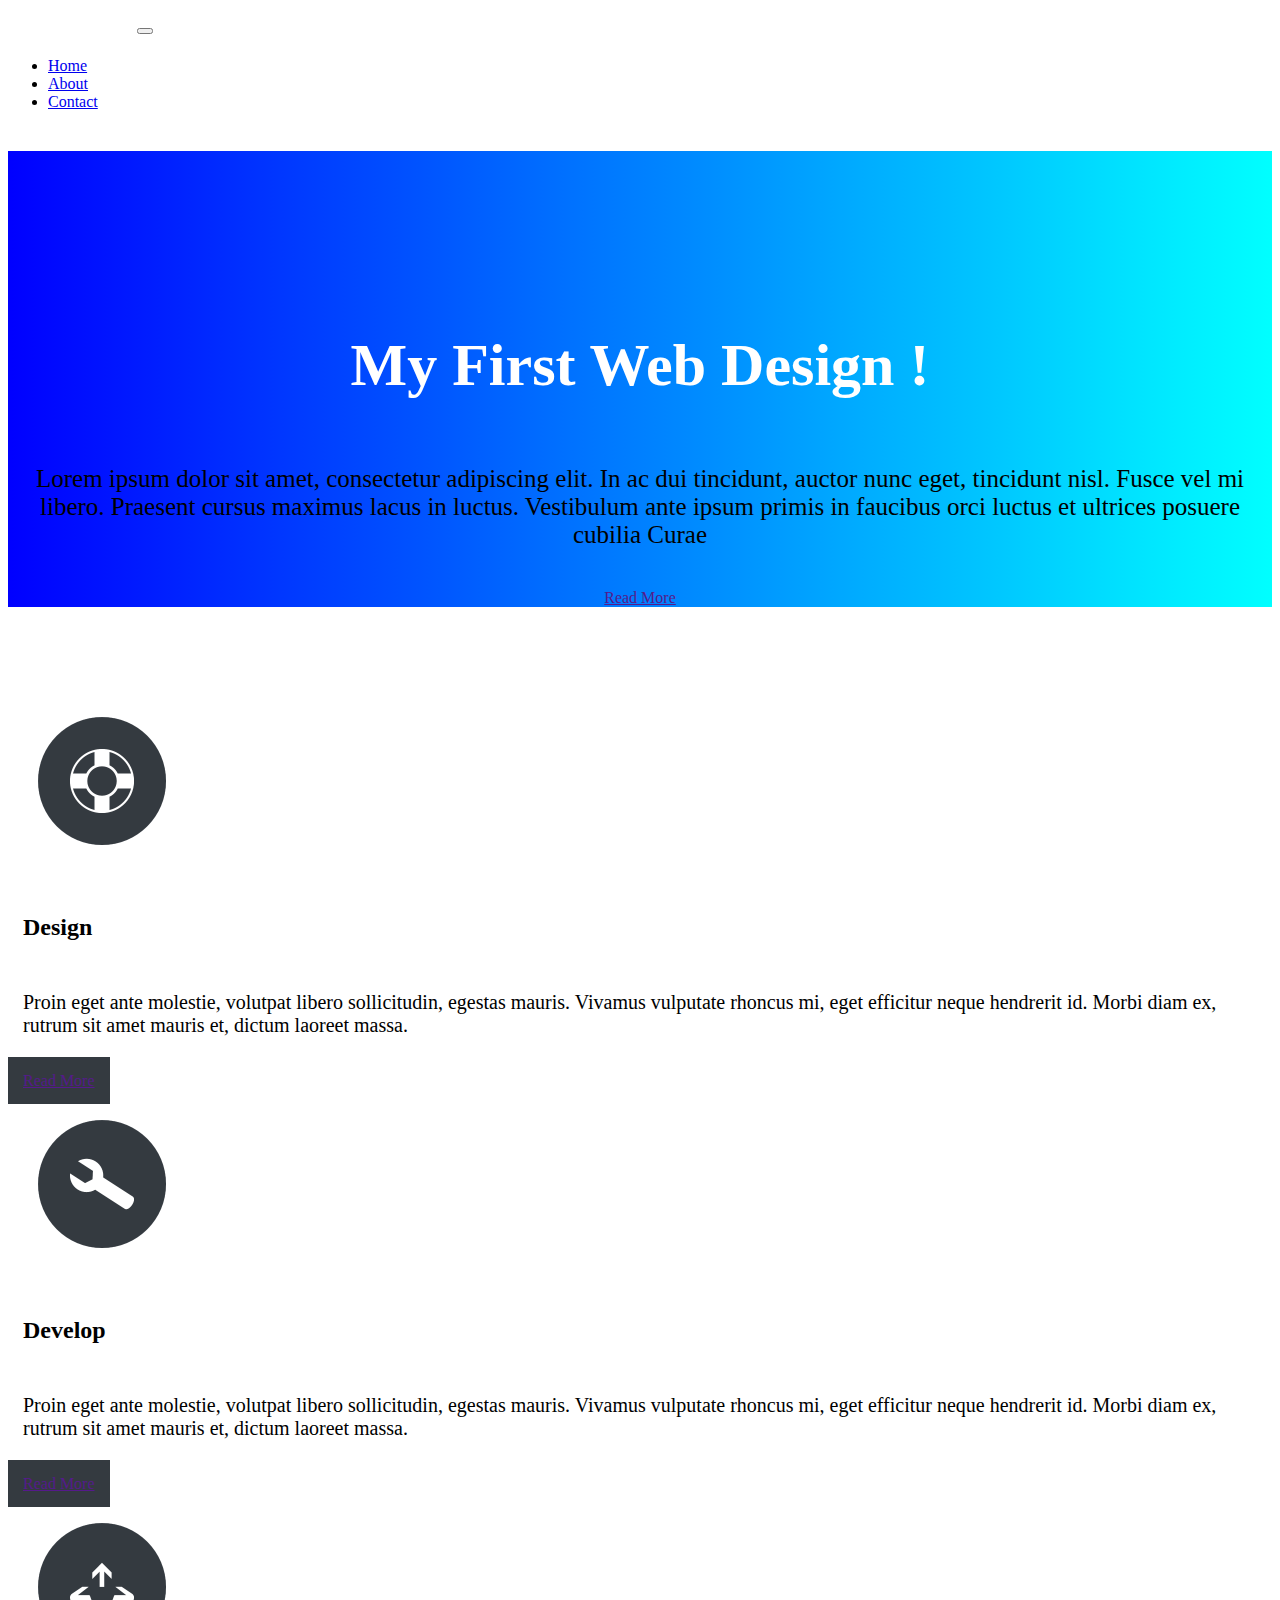
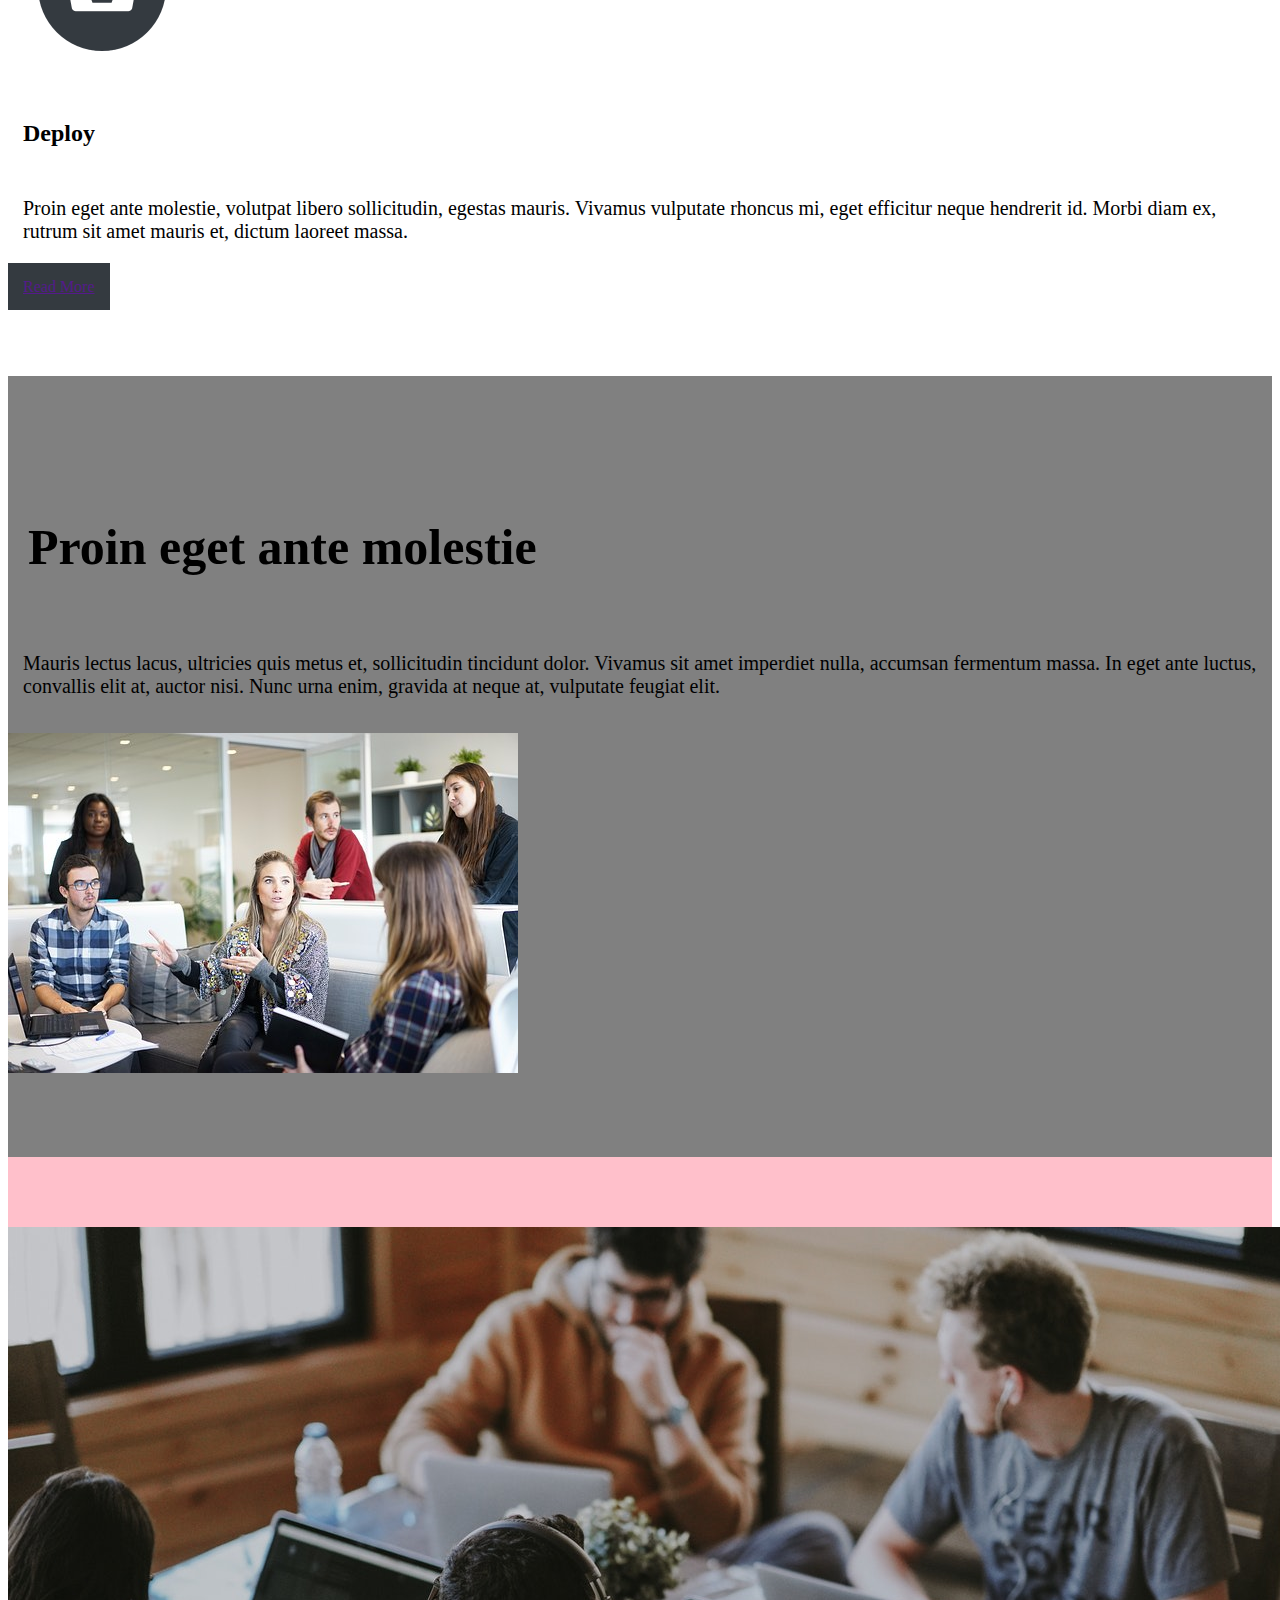
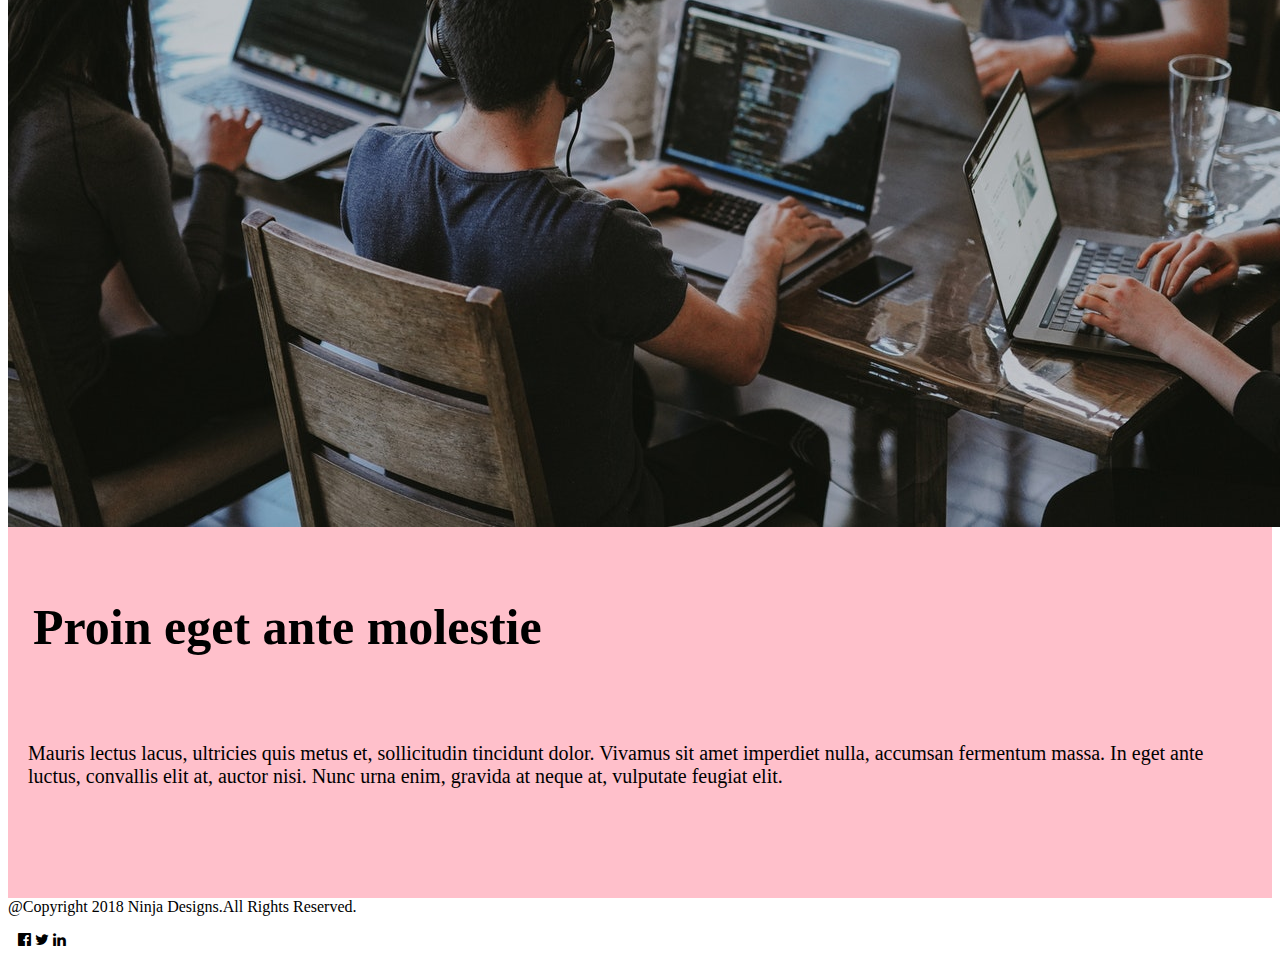
<file: index.html>
<!DOCTYPE html>
<html>
<head> <!-- Required meta tags -->
    <meta charset="utf-8">
    <meta name="viewport" content="width=device-width, initial-scale=1, shrink-to-fit=no">

 <!-- Bootstrap CSS -->
    <link rel="stylesheet" href="https://stackpath.bootstrapcdn.com/bootstrap/4.1.3/css/bootstrap.min.css" integrity="sha384-MCw98/SFnGE8fJT3GXwEOngsV7Zt27NXFoaoApmYm81iuXoPkFOJwJ8ERdknLPMO" crossorigin="anonymous">

    <link rel="stylesheet" href="https://cdnjs.cloudflare.com/ajax/libs/font-awesome/4.7.0/css/font-awesome.css" />

 <!--style for this new web design-->
 <link rel="stylesheet" type="text/css" href="css/style.css">
    
  <title> ninja designs | first web design</title>
</head>
<body>

  <!-- header start -->
  <nav class="navbar navbar-expand-lg navbar-green bg-dark">
  <a class="navbar-brand" href="#"> Ninja designs </a>
  <button class="navbar-toggler" type="button" data-toggle="collapse" data-target="#navbarSupportedContent" aria-controls="navbarSupportedContent" aria-expanded="false" aria-label="Toggle navigation">
    <span class="navbar-toggler-icon"></span>
  </button>

  <div class="collapse navbar-collapse" id="navbarSupportedContent">
    <ul class="navbar-nav ml-auto">
      <li class="nav-item active">
        <a class="nav-link" href="index.html"> Home <span class="sr-only">(current)</span></a>
      </li>
      <li class="nav-item">
        <a class="nav-link" href="about.html">About</a>
      </li>
      <li class="nav-item">
        <a class="nav-link" href="contact.html">Contact</a>
      </li>
      </ul>
    </div>
  </nav>
  <!-- header ends -->

  <!-- hero section start -->
   <section class="herosec">
    <div class="container text-center">
      <div class="row">
        <div class="col-md-12 col-xs-12 col-lg-12">
          <h1> My First Web Design !</h1>
          <p>Lorem ipsum dolor sit amet, consectetur adipiscing elit. In ac dui tincidunt, auctor nunc eget, tincidunt nisl. Fusce vel mi libero. Praesent cursus maximus lacus in luctus. Vestibulum ante ipsum primis in faucibus orci luctus et ultrices posuere cubilia Curae</p>
          <a class="btn btn-warning btn-lg"  href="">Read More</a>
        </div>
      </div>
    </div>
   </section>

  <!-- hero section ends -->
    
  <!-- services section start -->
    <section class="servicesec">
    <div class="container text-center ">
      <div class="row">
        <div class="col-md-4  col-xs-4 col-lg-4">
               <img src="img/design.png">
               <h2>Design</h2>
               <p>Proin eget ante molestie, volutpat libero sollicitudin, egestas mauris. Vivamus vulputate rhoncus mi, eget efficitur neque hendrerit id. Morbi diam ex, rutrum sit amet mauris et, dictum laoreet massa. </p>
               <a class="btn btn-primary btn-lg"  href="">Read More</a>
            </div>
            <div class="col-md-4 col-xs-4 col-lg-4 ">
              <img src="img/develop.png">
              <h2>Develop</h2>
              <p> Proin eget ante molestie, volutpat libero sollicitudin, egestas mauris. Vivamus vulputate rhoncus mi, eget efficitur neque hendrerit id. Morbi diam ex, rutrum sit amet mauris et, dictum laoreet massa.</p>
              <a class="btn btn-primary btn-lg"  href="">Read More</a>
            </div>
            <div class="col-md-4  col-xs-4 col-lg-4">
              <img src="img/deploy.png">
              <h2>Deploy</h2>
              <p> Proin eget ante molestie, volutpat libero sollicitudin, egestas mauris. Vivamus vulputate rhoncus mi, eget efficitur neque hendrerit id. Morbi diam ex, rutrum sit amet mauris et, dictum laoreet massa.</p>
              <a class="btn btn-primary btn-lg"  href="">Read More</a>
            </div>
        
      </div>
    </div>
    </section>
        
      

  <!-- services section ends -->

  <!-- feature1 section start -->
 <section class="featureone">
    <div class="container text-center">
      <div class="row">

        <div class="col-md-6 col-xs-6 col-lg-6">
          <h2>Proin eget ante molestie </h2>
          <p>Mauris lectus lacus, ultricies quis metus et, sollicitudin tincidunt dolor. Vivamus sit amet imperdiet nulla, accumsan fermentum massa. In eget ante luctus, convallis elit at, auctor nisi. Nunc urna enim, gravida at neque at, vulputate feugiat elit. </p>
        </div>
        <div class="col-md-6 col-xs-6 col-lg-6">
          <img class="img-fluid" src="img/hm1.jpg">
        </div>
        
      </div>
    </div>
    </section>

  <!-- feature1 section ends -->
  
  <!-- feature2 section start -->
 <section class="featuretwo">
    <div class="container text-center">
      <div class="row">

        <div class="col-md-6 col-xs-6 col-lg-6">
          <img class="img-fluid"   src="img/hm2.jpeg">
            </div>

        <div class="col-md-6 col-xs-6 col-lg-6">
          <h2>Proin eget ante molestie </h2>

          <p>Mauris lectus lacus, ultricies quis metus et, sollicitudin tincidunt dolor. Vivamus sit amet imperdiet nulla, accumsan fermentum massa. In eget ante luctus, convallis elit at, auctor nisi. Nunc urna enim, gravida at neque at, vulputate feugiat elit. </p>
            </div>
        
        
      </div>
    </div>
    </section>

  <!-- feature2 section ends -->
    

  <!-- footer section start -->
   <footer class="bg-dark py-5">
      <div class="container">
        <div class="row">
          <div class="col-md-6 col-xs-6 col-lg-6 ">
              <p class="text-white">@Copyright 2018 Ninja Designs.All Rights Reserved.</p>
                </div>
                <div class="col-md-6 col-xs-6 col-lg-6 text-right">
            <ul class="social text-white">
              <li>
              <i class="fa fa-facebook-official" aria-hidden="true"></i>
              </li>
              <li>
               <i class="fa fa-twitter" aria-hidden="true"></i> 
              </li>
              <li>
               <i class="fa fa-linkedin" aria-hidden="true"></i>  
              </li>
            </ul>
                </div>
        </div>
      </div>
    </footer>

    <!-- footer section ends -->


    <!-- Optional JavaScript -->
    <!-- jQuery first, then Popper.js, then Bootstrap JS -->
    <script src="https://code.jquery.com/jquery-3.3.1.slim.min.js" integrity="sha384-q8i/X+965DzO0rT7abK41JStQIAqVgRVzpbzo5smXKp4YfRvH+8abtTE1Pi6jizo" crossorigin="anonymous"></script>
    <script src="https://cdnjs.cloudflare.com/ajax/libs/popper.js/1.14.3/umd/popper.min.js" integrity="sha384-ZMP7rVo3mIykV+2+9J3UJ46jBk0WLaUAdn689aCwoqbBJiSnjAK/l8WvCWPIPm49" crossorigin="anonymous"></script>
    <script src="https://stackpath.bootstrapcdn.com/bootstrap/4.1.3/js/bootstrap.min.js" integrity="sha384-ChfqqxuZUCnJSK3+MXmPNIyE6ZbWh2IMqE241rYiqJxyMiZ6OW/JmZQ5stwEULTy" crossorigin="anonymous"></script>
</body>
</html>
</file>
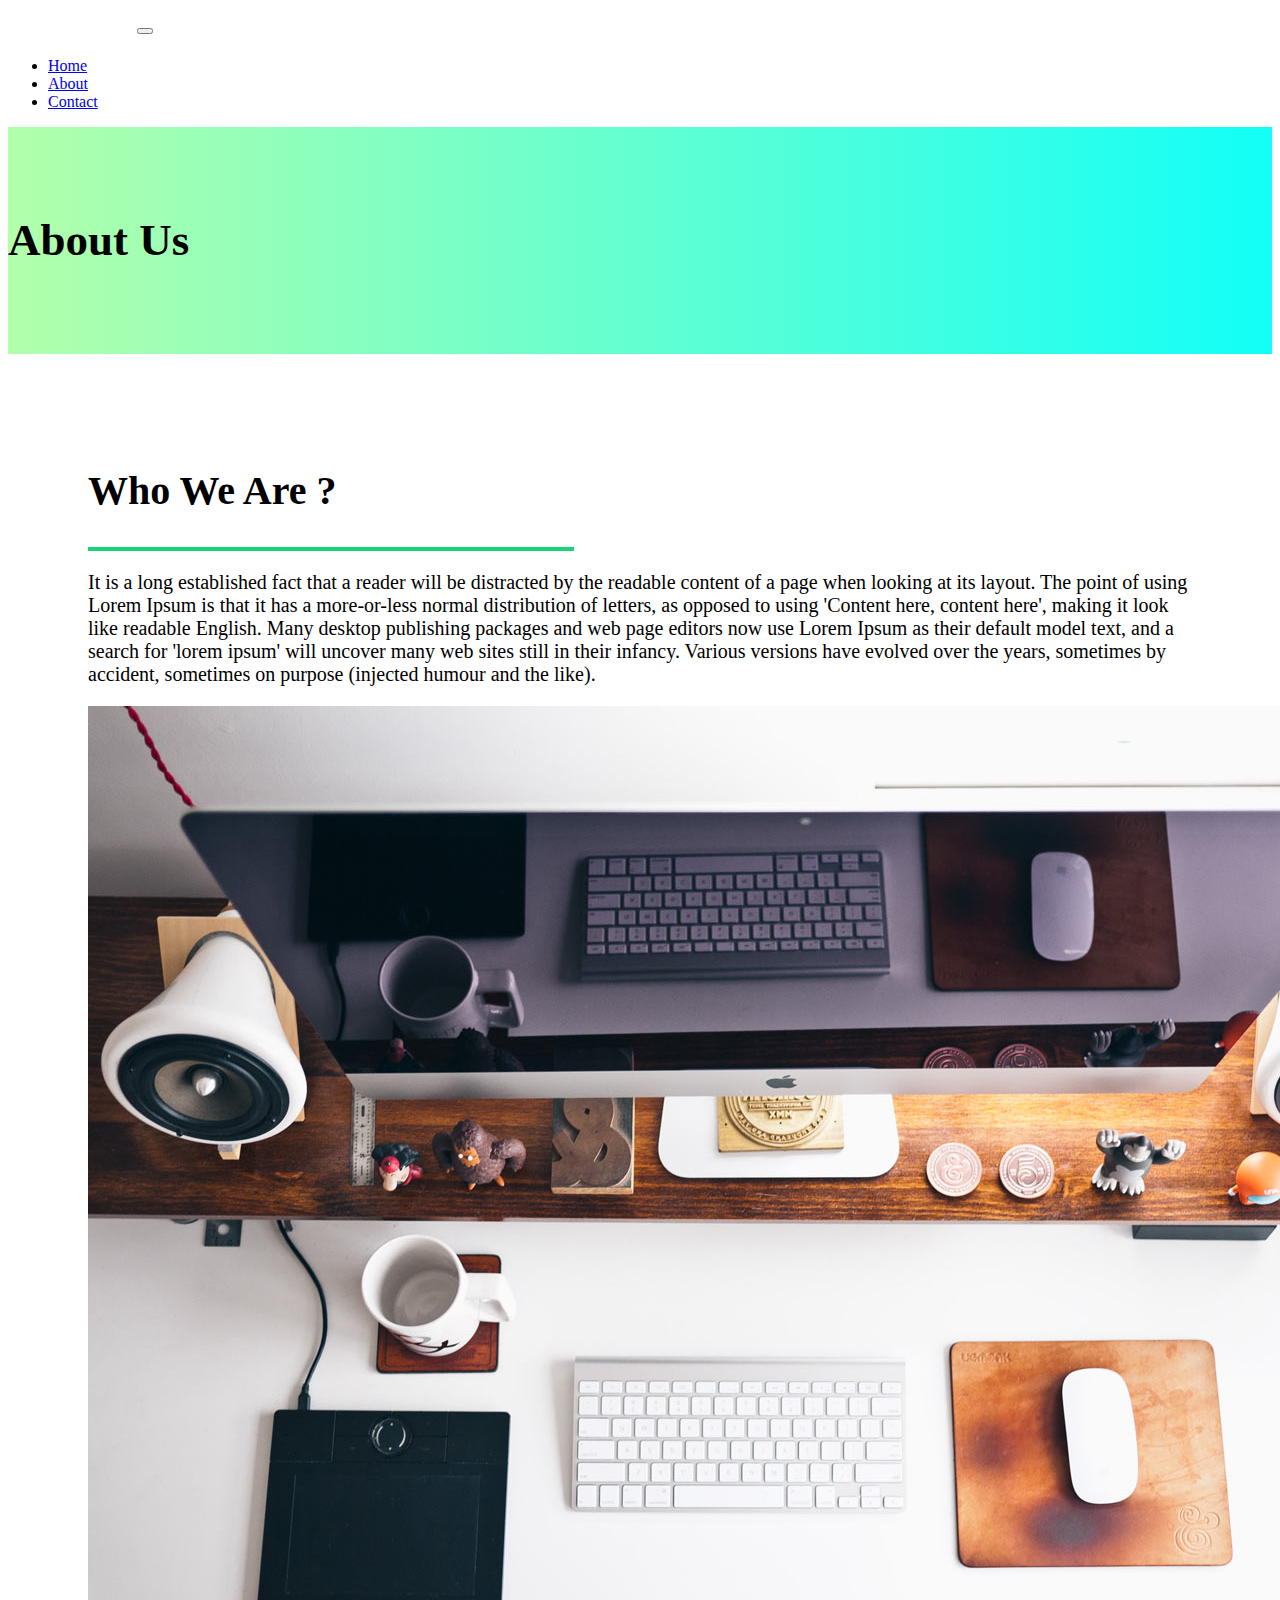
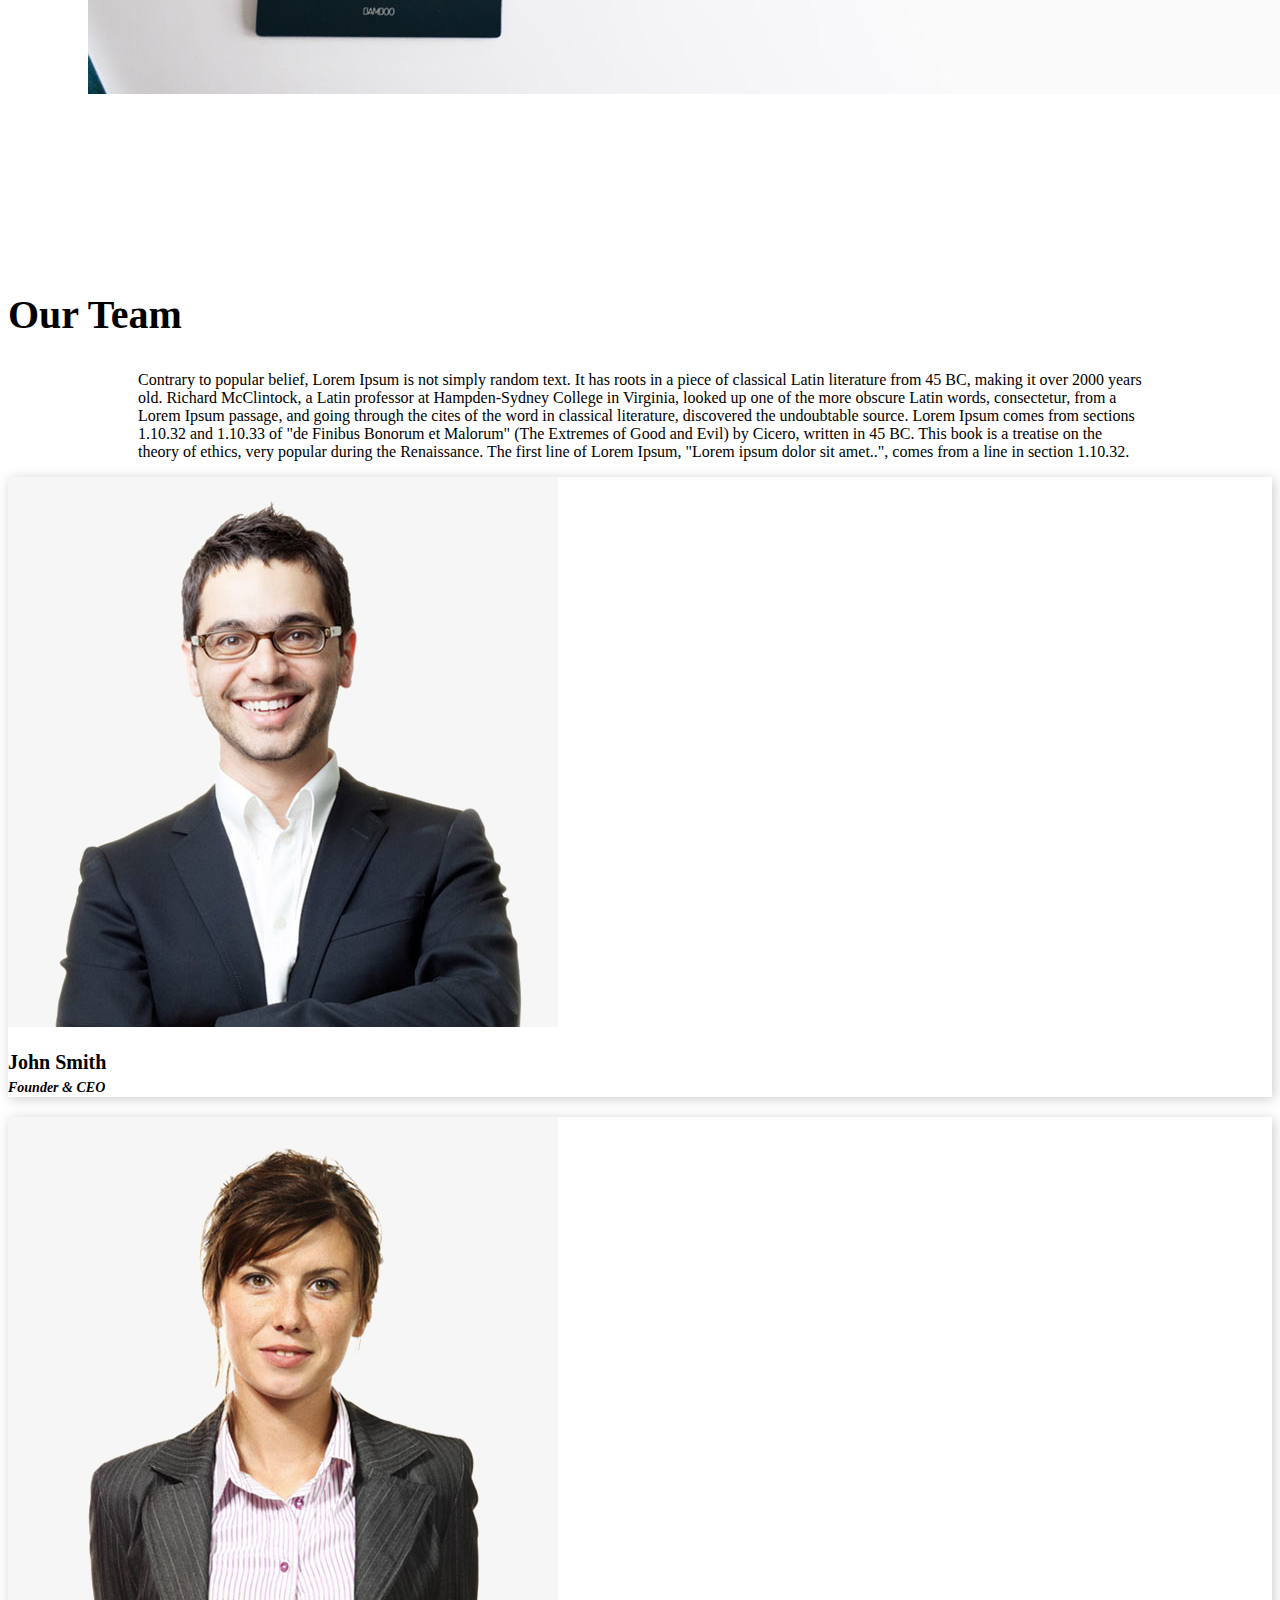
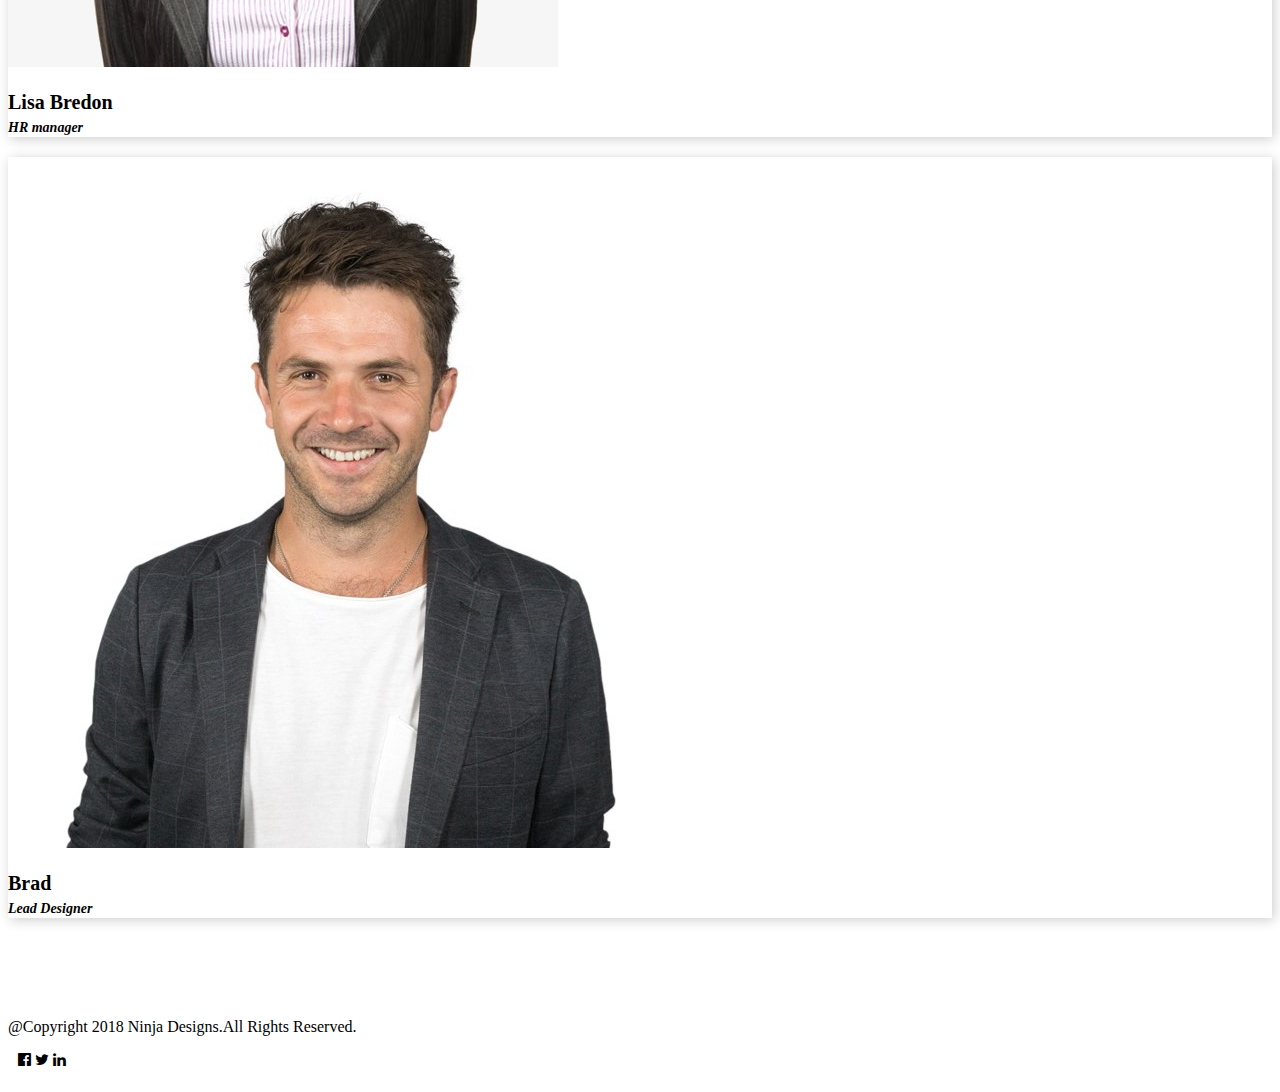
<file: about.html>
<!DOCTYPE html>
<html>
<head> <!-- Required meta tags -->
    <meta charset="utf-8">
    <meta name="viewport" content="width=device-width, initial-scale=1, shrink-to-fit=no">

 <!-- Bootstrap CSS -->
    <link rel="stylesheet" href="https://stackpath.bootstrapcdn.com/bootstrap/4.1.3/css/bootstrap.min.css" integrity="sha384-MCw98/SFnGE8fJT3GXwEOngsV7Zt27NXFoaoApmYm81iuXoPkFOJwJ8ERdknLPMO" crossorigin="anonymous">

    <link rel="stylesheet" href="https://cdnjs.cloudflare.com/ajax/libs/font-awesome/4.7.0/css/font-awesome.css" />

 <!--style for this new web design-->
 <link rel="stylesheet" type="text/css" href="css/style.css">
    
	<title> ninja designs | first web design</title>
</head>
<body>

  <!-- header start -->
  <nav class="navbar navbar-expand-lg navbar-green bg-dark">
  <a class="navbar-brand" href="#"> Ninja designs </a>
  <button class="navbar-toggler" type="button" data-toggle="collapse" data-target="#navbarSupportedContent" aria-controls="navbarSupportedContent" aria-expanded="false" aria-label="Toggle navigation">
    <span class="navbar-toggler-icon"></span>
  </button>

  <div class="collapse navbar-collapse" id="navbarSupportedContent">
    <ul class="navbar-nav ml-auto">
      <li class="nav-item ">
        <a class="nav-link" href="index.html"> Home <span class="sr-only">(current)</span></a>
      </li>
      <li class="nav-item active">
        <a class="nav-link" href="about.html">About</a>
      </li>
      <li class="nav-item">
        <a class="nav-link" href="contact.html">Contact</a>
      </li>
      
      
    </ul>
    
  </div>
</nav>
  <!-- header ends -->
   
   <!--page title starts -->
      <section class="pagetitle">
        <div class="container text-left">
          <div class="row">
            <div class="col-md-12 col-xs-12 col-lg-12">
              <h2> About Us</h2>
              
            </div>
        </div>
      </div>
    </section>
   <!--page title ends -->
  
    	<!--about welcome -->
        <section class="abtwel">
        <div class="container ">
          <div class="row">
            <div class="col-md-6 col-lg-6 col-xs-6">
              <h2>  Who We Are ?</h2>

              <div class="sep"></div>

              <p>It is a long established fact that a reader will be distracted by the readable content of a page when looking at its layout. The point of using Lorem Ipsum is that it has a more-or-less normal distribution of letters, as opposed to using 'Content here, content here', making it look like readable English. Many desktop publishing packages and web page editors now use Lorem Ipsum as their default model text, and a search for 'lorem ipsum' will uncover many web sites still in their infancy. Various versions have evolved over the years, sometimes by accident, sometimes on purpose (injected humour and the like).</p>
            </div>
            <div class="col-md-6 col-lg-6 col-xs-6">
              <img class="img-fluid" src="img/about.jpg">
              
            </div>
        </div>
      </div>
    </section>
    
      <!--about welcome -->

      <!--our team -->
         <section class="ourteam">
        <div class="container text-left">
          <div class="row">
            <div class="col-md-12 col-lg-12 col-xs-12 text-center mb-5">
               <h2 class="mb-4">
                 Our Team
               </h2>
               <p class="desc">Contrary to popular belief, Lorem Ipsum is not simply random text. It has roots in a piece of classical Latin literature from 45 BC, making it over 2000 years old. Richard McClintock, a Latin professor at Hampden-Sydney College in Virginia, looked up one of the more obscure Latin words, consectetur, from a Lorem Ipsum passage, and going through the cites of the word in classical literature, discovered the undoubtable source. Lorem Ipsum comes from sections 1.10.32 and 1.10.33 of "de Finibus Bonorum et Malorum" (The Extremes of Good and Evil) by Cicero, written in 45 BC. This book is a treatise on the theory of ethics, very popular during the Renaissance. The first line of Lorem Ipsum, "Lorem ipsum dolor sit amet..", comes from a line in section 1.10.32.</p>
            </div>
             <div class="col-md-4 col-xs-4 col-lg-4 text-center mb-4">
               <div class="team pb-4">
                 <img class="img-fluid mx-auto" src="img/team01.jpg">
                 <h3 class="mt-4">John Smith<br><small>Founder & CEO</small></h3>
               </div>
             </div>
              <div class="col-md-4 col-xs-4 col-lg-4 text-center mb-4">
               <div class="team pb-4">
                 <img class="img-fluid mx-auto" src="img/team02.jpg">
                 <h3 class="mt-4">Lisa Bredon<br><small>HR manager</small></h3>
               </div>
             </div>
              <div class="col-md-4 col-xs-4 col-lg-4 text-center mb-4">
               <div class="team pb-4">
                 <img class="img-fluid mx-auto" src="img/team03.jpg">
                 <h3 class="mt-4"> Brad <br><small>Lead Designer</small></h3>
               </div>
             </div>
        </div>
      </div>
    </section>
      <!--our team -->
  

  <!-- footer section start -->
   <footer class="bg-dark py-5">
      <div class="container">
        <div class="row">
          <div class="col-md-6 col-xs-6 col-lg-6 ">
              <p class="text-white">@Copyright 2018 Ninja Designs.All Rights Reserved.</p>
                </div>
                <div class="col-md-6 col-xs-6 col-lg-6 text-right">
            <ul class="social text-white">
              <li>
              <i class="fa fa-facebook-official" aria-hidden="true"></i>
              </li>
              <li>
               <i class="fa fa-twitter" aria-hidden="true"></i> 
              </li>
              <li>
               <i class="fa fa-linkedin" aria-hidden="true"></i>  
              </li>
            </ul>
                </div>
        </div>
      </div>
    </footer>

  <!-- footer section ends -->



 <!-- Optional JavaScript -->
    <!-- jQuery first, then Popper.js, then Bootstrap JS -->
    <script src="https://code.jquery.com/jquery-3.3.1.slim.min.js" integrity="sha384-q8i/X+965DzO0rT7abK41JStQIAqVgRVzpbzo5smXKp4YfRvH+8abtTE1Pi6jizo" crossorigin="anonymous"></script>
    <script src="https://cdnjs.cloudflare.com/ajax/libs/popper.js/1.14.3/umd/popper.min.js" integrity="sha384-ZMP7rVo3mIykV+2+9J3UJ46jBk0WLaUAdn689aCwoqbBJiSnjAK/l8WvCWPIPm49" crossorigin="anonymous"></script>
    <script src="https://stackpath.bootstrapcdn.com/bootstrap/4.1.3/js/bootstrap.min.js" integrity="sha384-ChfqqxuZUCnJSK3+MXmPNIyE6ZbWh2IMqE241rYiqJxyMiZ6OW/JmZQ5stwEULTy" crossorigin="anonymous"></script>
</body>
</html>
</file>
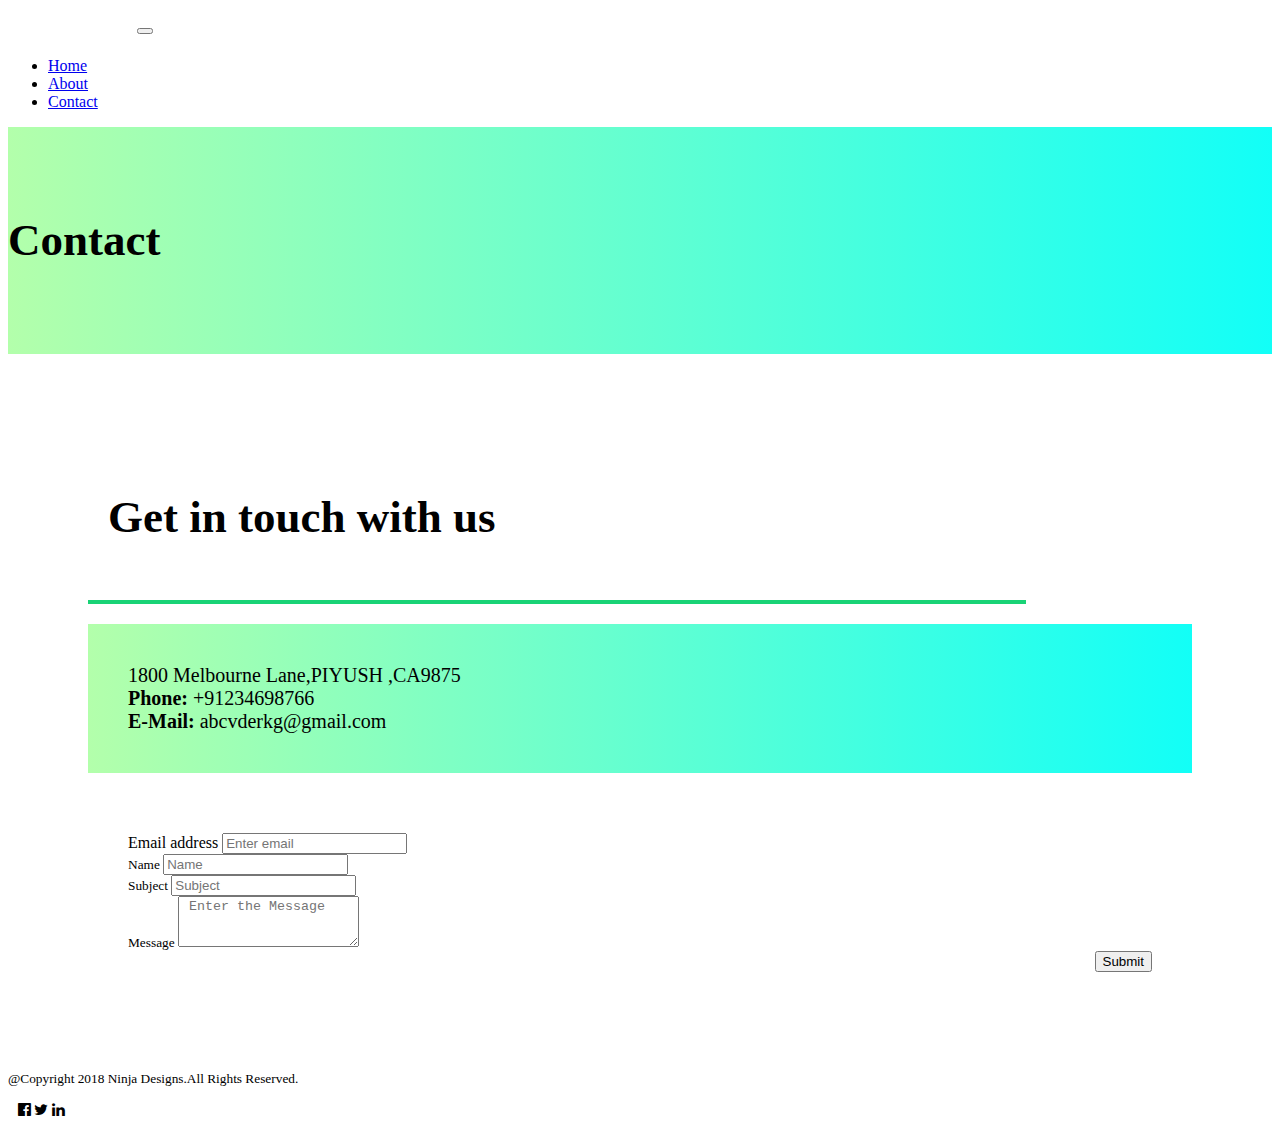
<file: contact.html>
<!DOCTYPE html>
<html>
<head> <!-- Required meta tags -->
    <meta charset="utf-8">
    <meta name="viewport" content="width=device-width, initial-scale=1, shrink-to-fit=no">

 <!-- Bootstrap CSS -->
    <link rel="stylesheet" href="https://stackpath.bootstrapcdn.com/bootstrap/4.1.3/css/bootstrap.min.css" integrity="sha384-MCw98/SFnGE8fJT3GXwEOngsV7Zt27NXFoaoApmYm81iuXoPkFOJwJ8ERdknLPMO" crossorigin="anonymous">

    <link rel="stylesheet" href="https://cdnjs.cloudflare.com/ajax/libs/font-awesome/4.7.0/css/font-awesome.css" />

 <!--style for this new web design-->
 <link rel="stylesheet" type="text/css" href="css/style.css">
    
	<title> ninja designs | first web design</title>
</head>
<body>

  <!-- header start -->
  <nav class="navbar navbar-expand-lg navbar-green bg-dark">
  <a class="navbar-brand" href="#"> Ninja designs </a>
  <button class="navbar-toggler" type="button" data-toggle="collapse" data-target="#navbarSupportedContent" aria-controls="navbarSupportedContent" aria-expanded="false" aria-label="Toggle navigation">
    <span class="navbar-toggler-icon"></span>
  </button>

  <div class="collapse navbar-collapse" id="navbarSupportedContent">
    <ul class="navbar-nav ml-auto">
      <li class="nav-item ">
        <a class="nav-link" href="index.html"> Home <span class="sr-only">(current)</span></a>
      </li>
      <li class="nav-item active">
        <a class="nav-link" href="about.html">About</a>
      </li>
      <li class="nav-item">
        <a class="nav-link" href="contact.html">Contact</a>
      </li>
      
      
    </ul>
    
  </div>
</nav>
  <!-- header ends -->
   
   <!--page title starts -->
      <section class="pagetitle">
        <div class="container text-left">
          <div class="row">
            <div class="col-md-12 col-xs-12 col-lg-12">
              <h2> Contact</h2>
             
            </div>
        </div>
      </div>
    </section>
   <!--page title ends -->
  
    <!-- contact us  start-->	
      
      <section class="contacttitle">
        <div class="container text-left">
          <div class="row">
            <div class="col-md-6 col-xs-6 col-lg-6">
              <h2> Get in touch with us</h2>
              <div class="sep"></div>

               <p class="desc py-5" > 1800 Melbourne Lane,PIYUSH ,CA9875 <br>
                 <b> Phone: </b> +91234698766  <br>
                 <b>E-Mail:</b> abcvderkg@gmail.com  <br> </p>
              
            </div>
            <div class="col-md-6 col-xs-6 col-lg-6">
              
              <form class="desc">
  <div class="form-group">
    <label for="exampleInputEmail1">Email address</label>
    <input type="email" class="form-control" id="exampleInputEmail1" aria-describedby="emailHelp" placeholder="Enter email">
    <small id="emailHelp" </small>
  </div>
  <div class="form-group">
    <label for="exampleInputPassword1">Name</label>
    <input type="Name" class="form-control" id="exampleInputPassword1" placeholder="Name">
  </div>
  <div class="form-group">
    <label for="exampleInputPassword1">Subject </label>
    <input type="Subject" class="form-control" id="exampleInputPassword1" placeholder="Subject">
  </div>
  <div class="form-group">
    <label for="exampleInputPassword1">Message</label>
    <textarea class="form-control" placeholder=" Enter the Message" id="exampleFormControlTextarea1" rows="3"></textarea>
    
  </div>
  
  <button type="submit" class="btn btn-primary ">Submit</button>
</form>
            </div>
        </div>
      </div>
    </section>

    <!-- contact us  ends--> 

  <!-- footer section start -->
   <footer class="bg-dark py-5">
      <div class="container">
        <div class="row">
          <div class="col-md-6 col-xs-6 col-lg-6 ">
              <p class="text-white">@Copyright 2018 Ninja Designs.All Rights Reserved.</p>
                </div>
                <div class="col-md-6 col-xs-6 col-lg-6 text-right">
            <ul class="social text-white">
              <li>
              <i class="fa fa-facebook-official" aria-hidden="true"></i>
              </li>
              <li>
               <i class="fa fa-twitter" aria-hidden="true"></i> 
              </li>
              <li>
               <i class="fa fa-linkedin" aria-hidden="true"></i>  
              </li>
            </ul>
                </div>
        </div>
      </div>
    </footer>

  <!-- footer section ends -->



 <!-- Optional JavaScript -->
    <!-- jQuery first, then Popper.js, then Bootstrap JS -->
    <script src="https://code.jquery.com/jquery-3.3.1.slim.min.js" integrity="sha384-q8i/X+965DzO0rT7abK41JStQIAqVgRVzpbzo5smXKp4YfRvH+8abtTE1Pi6jizo" crossorigin="anonymous"></script>
    <script src="https://cdnjs.cloudflare.com/ajax/libs/popper.js/1.14.3/umd/popper.min.js" integrity="sha384-ZMP7rVo3mIykV+2+9J3UJ46jBk0WLaUAdn689aCwoqbBJiSnjAK/l8WvCWPIPm49" crossorigin="anonymous"></script>
    <script src="https://stackpath.bootstrapcdn.com/bootstrap/4.1.3/js/bootstrap.min.js" integrity="sha384-ChfqqxuZUCnJSK3+MXmPNIyE6ZbWh2IMqE241rYiqJxyMiZ6OW/JmZQ5stwEULTy" crossorigin="anonymous"></script>
</body>
</html>
</file>
<file: css/style.css>
.navbar-brand {
    display: inline-block;
    padding-top: .3125rem;
    padding-bottom: .3125rem;
    margin-right: 1rem;
    font-size: 1.25rem;
    line-height: inherit;
    white-space: nowrap;
    color: white;
}

section.herosec {
    text-align: center;
    background: linear-gradient(to right, #556270, #4ECDC4);
    background: linear-gradient(to right, #89fffd, #ef32d9);
    background: linear-gradient(to right, blue, aqua);
}
.herosec h1{color: white; padding: 180px 0px 10px 0px;font-size: 60px;}
.herosec p{color: black; font-size: 25px;padding: 15px;}
.herosec a{margin: 10px;padding: 15px;}

.servicesec{padding: 80px 0px;}
.servicesec h2{padding: 15px;}
.servicesec p{padding: 15px;font-size: 20px;}
.servicesec img{padding: 30px;}
.servicesec a{padding: 15px; background-color: #343a40;}
/*.servicesec a, .servicesec a:hover{padding: 15px;
 background-color: #343a40;}*/

.featureone{padding: 80px 0px;background-color: grey;}
.featureone h2{padding: 20px;font-size: 50px;}
.featureone p{padding: 15px;font-size: 20px;}

.featuretwo{padding: 70px 0px;background-color: pink;}
.featuretwo h2{padding: 25px;font-size: 50px;}
.featuretwo p{padding: 20px; font-size: 20px;}

footer p{margin: 0px;}
.social{margin: 0px; padding: 10px;}
.social li{display: inline-block;padding: 5px 0px;list-style: none;}
.social i{font-size: 15px;}

.pagetitle{padding: 50px 0px;
background: linear-gradient(to right, #b3ffab, #12fff7)}
.pagetitle h2{font-size: 45px;}


.abtwel{padding: 80px;background: white;}
.abtwel h2{font-size: 40px;}
.abtwel p{font-size: 20px;}
.abtwel .sep{height: 4px;margin: 15px 0 20px;width: 44%;background: #19d376;}


.ourteam{padding: 80px 0px;}
.ourteam h2{font-size: 40px;}
.ourteam .desc{padding: 0 130px;}


.ourteam .team{box-shadow: 2px 2px 12px rgba(0,0,0,0.2)}
.ourteam .team h3{font-size: 20px;}
.ourteam .team h3 small{font-style: italic;font-size: 70%;}


.contacttitle .sep{height: 4px;margin: 15px 0 20px;width: 85%;background: #19d376;}
.contacttitle {margin: 40px; padding: 40px;}
.contacttitle p{background:  linear-gradient(to right, #b3ffab, #12fff7);
  padding: 40px 15px; font-style:initial; ; font-size: 20px;color: black; }
.contacttitle h2{padding: 20px;font-size: 45px;}
.contacttitle .desc {padding: 40px;}


button.btn.btn-primary {
    float: right;
}
</file>
